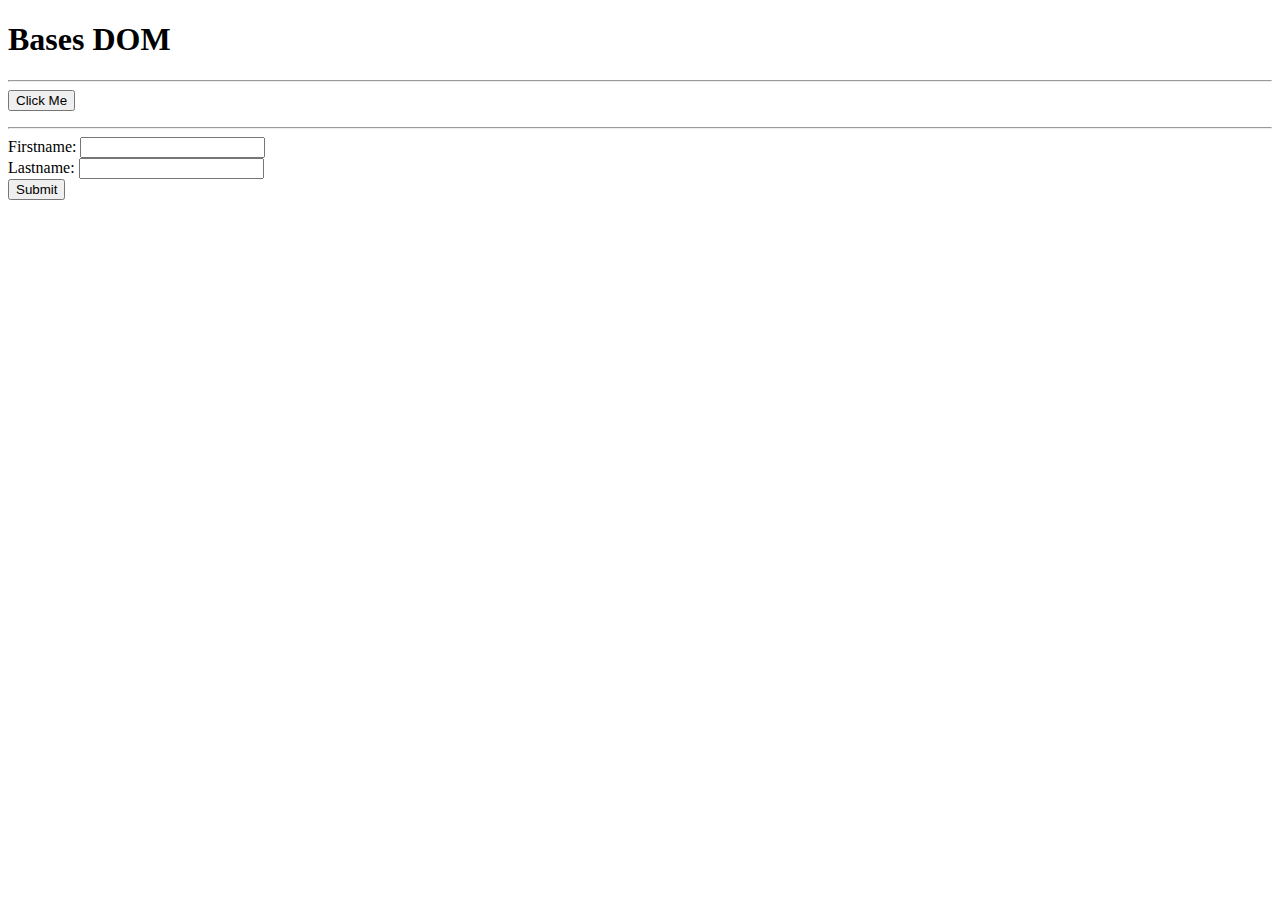
<file: bases_dom/index.html>
<!DOCTYPE html>
<html lang="en">
<head>
    <meta charset="UTF-8">
    <meta name="viewport" content="width=device-width, initial-scale=1.0">
    <title>Bases DOM</title>
    <script defer src="./main.mjs" type="module"></script>
</head>
<body>
    <main>
        <h1>Bases DOM</h1>
        <hr>
        <button>Click Me</button>
        <p id="cet-id"></p>
        <ul id="ma-liste"></ul>
        <hr>
        <form action="#">
            <div>
                <label for="firstname">Firstname: </label>
                <input type="text" id="firstname" name="firstname" required>
            </div>
            <div>
                <label for="lastname">Lastname: </label>
                <input type="text" id="lastname" name="lastname" required>
            </div>
            <div>
                <button>Submit</button>
            </div>
        </form>
    </main>
</body>
</html>
</file>
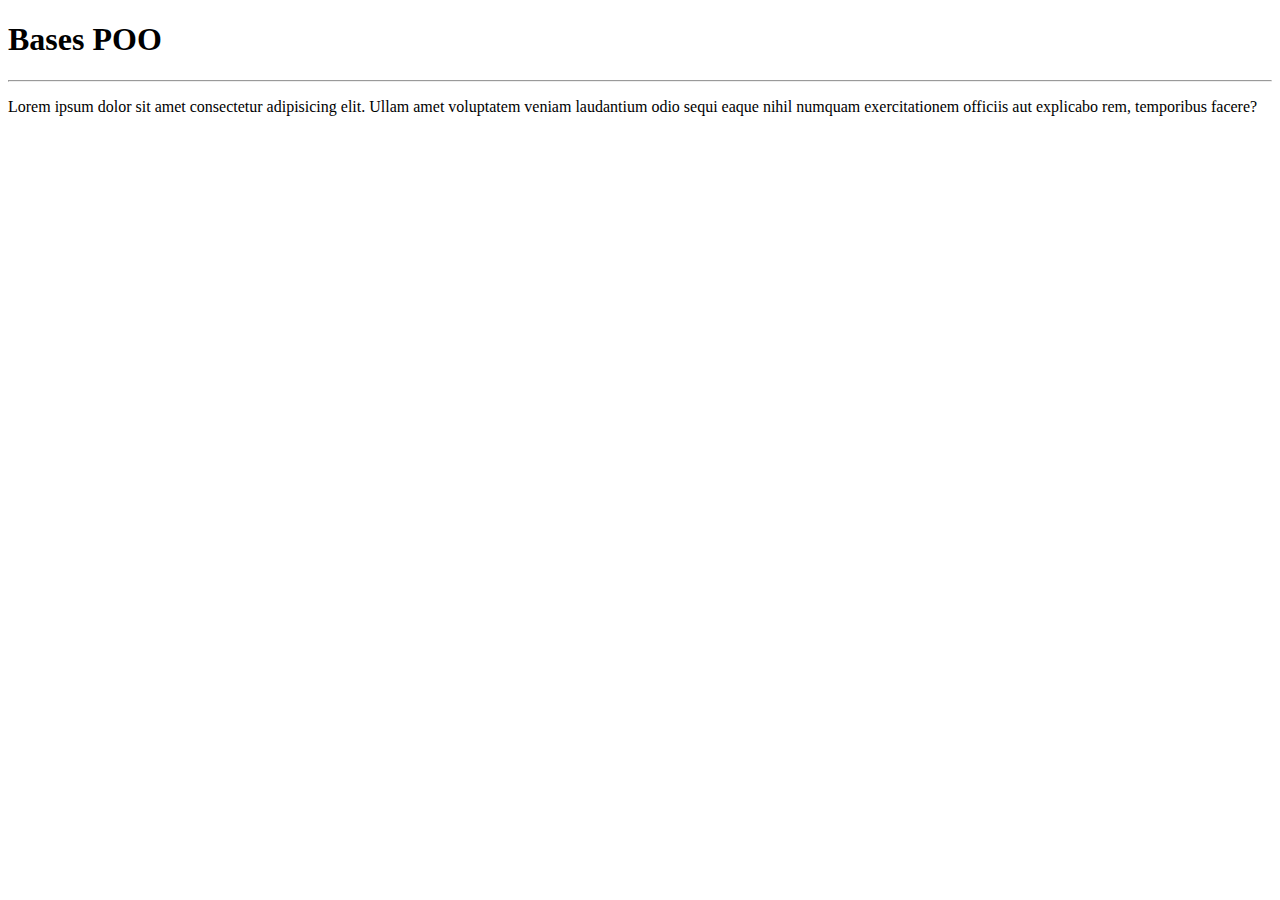
<file: bases_poo_javascript/index.html>
<!DOCTYPE html>
<html lang="en">
<head>
    <meta charset="UTF-8">
    <meta name="viewport" content="width=device-width, initial-scale=1.0">
    <title>Bases POO</title>
    <script defer src="./main.js"></script>
</head>
<body>
    <main>
        <h1>Bases POO</h1>
        <hr>
        <p>
            Lorem ipsum dolor sit amet consectetur adipisicing elit. Ullam amet voluptatem veniam laudantium odio sequi eaque nihil numquam exercitationem officiis aut explicabo rem, temporibus facere?
        </p>
    </main>
</body>
</html>
</file>
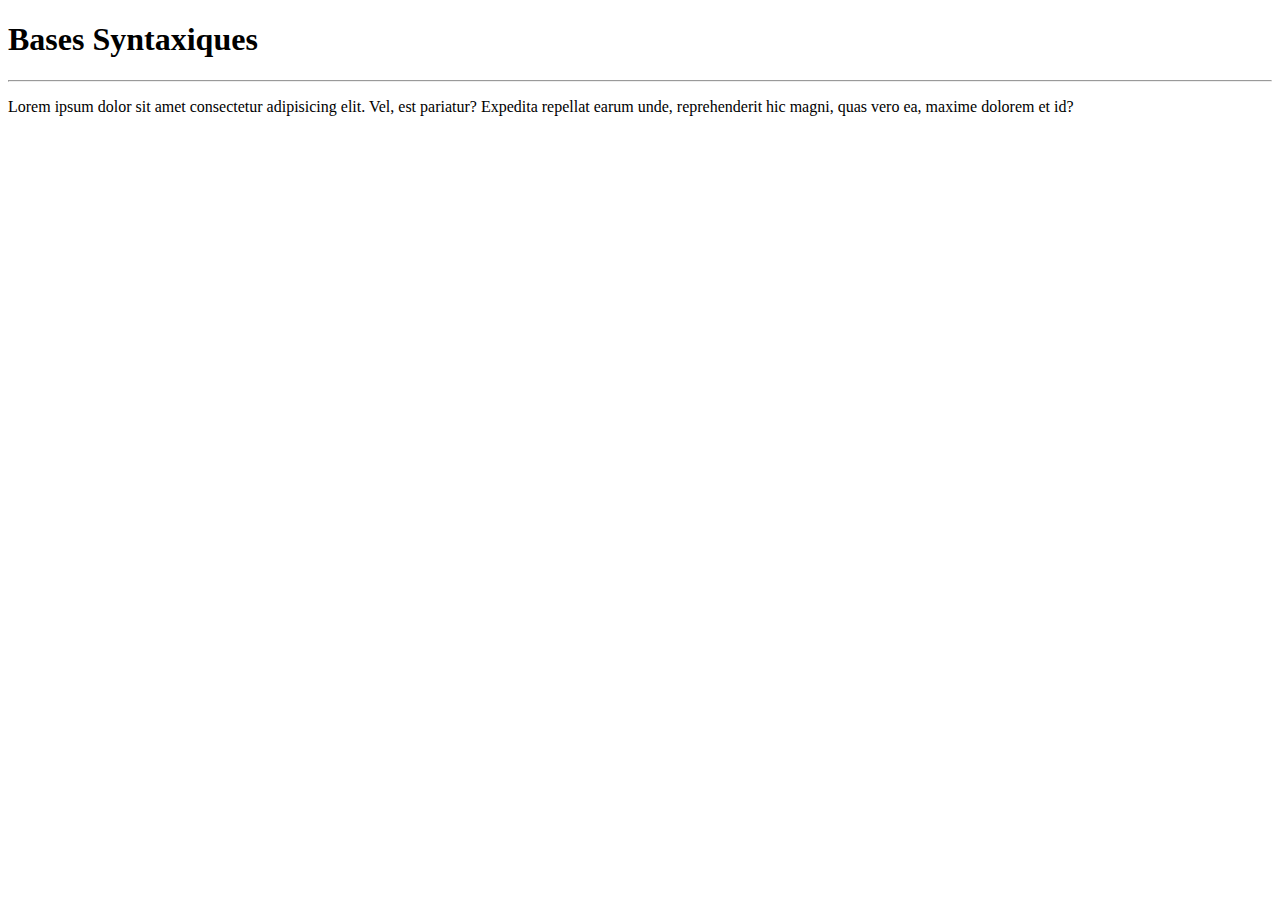
<file: bases_syntaxe/index.html>
<!DOCTYPE html>
<html lang="en">
<head>
    <meta charset="UTF-8">
    <meta name="viewport" content="width=device-width, initial-scale=1.0">
    <title>Bases Syntaxiques</title>
    <script defer src="./main.js"></script>
</head>
<body>
    <main>
        <h1>Bases Syntaxiques</h1>
        <hr>
        <p class="test-p">
            Lorem ipsum dolor sit amet consectetur adipisicing elit. Vel, est pariatur? Expedita repellat earum unde, reprehenderit hic magni, quas vero ea, maxime dolorem et id?
        </p>
    </main>
</body>
</html>
</file>
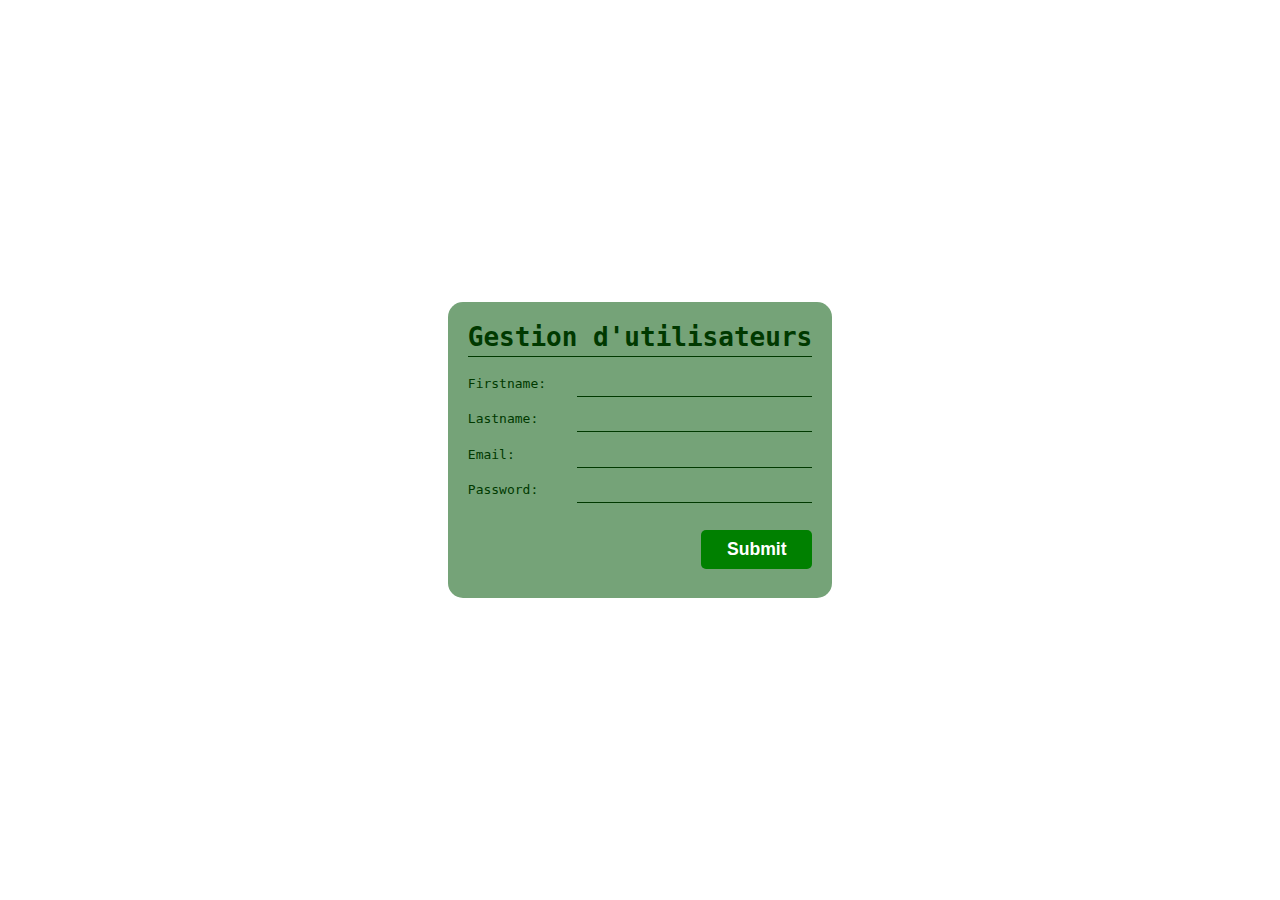
<file: exercices/exercice02/index.html>
<!DOCTYPE html>
<html lang="en">
<head>
    <meta charset="UTF-8">
    <meta name="viewport" content="width=device-width, initial-scale=1.0">
    <title>Exercice B</title>
    <link rel="stylesheet" href="./assets/css/style.css">
    <script type="module" src="./assets/js/main.mjs" defer></script>
</head>
<body>
    <main>
        <form action="#" id="form-users">
            <h1>Gestion d'utilisateurs</h1>
            <div>
                <label for="firstname">Firstname:</label>
                <input type="text" id="firstname" name="firstname" required>
            </div>
            <div>
                <label for="lastname">Lastname:</label>
                <input type="text" id="lastname" name="lastname" required>
            </div>
            <div>
                <label for="email">Email:</label>
                <input type="email" id="email" name="email" required>
            </div>
            <div>
                <label for="password">Password:</label>
                <input type="password" id="password" name="password" required>
            </div>
            <div>
                <span id="nb-users"></span>
                <button>Submit</button>
            </div>
        </form>
    </main>
</body>
</html>
</file>
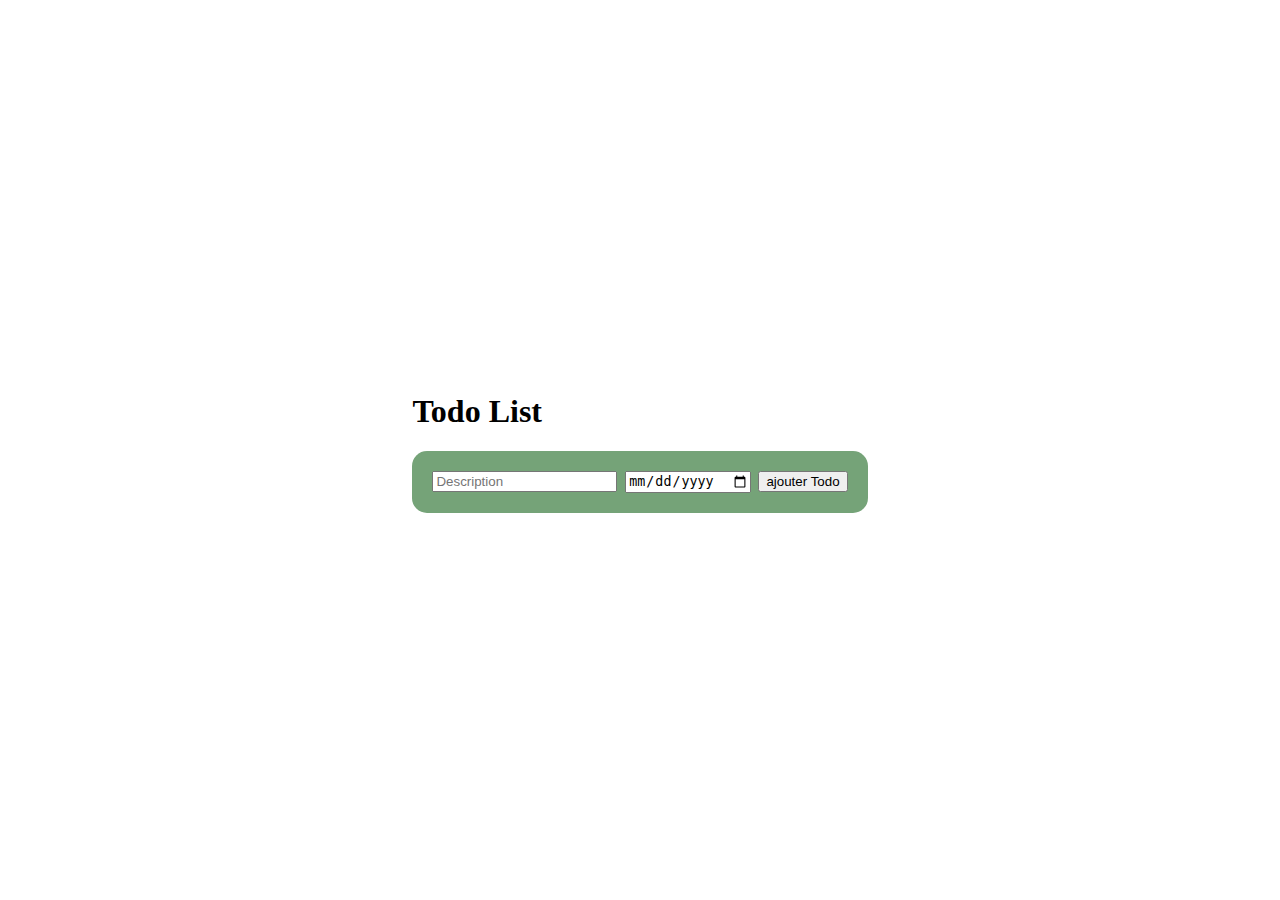
<file: exercices/exercice03/index.html>
<!DOCTYPE html>
<html lang="en">
<head>
    <meta charset="UTF-8">
    <meta name="viewport" content="width=device-width, initial-scale=1.0">
    <title>Exercice B</title>
    <link rel="stylesheet" href="./assets/css/style.css">
    <script type="module" src="./assets/js/main.mjs" defer></script>
</head>
<body>
<main>
    <h1>Todo List</h1>
    <form id="todo-form">
        <input type="text" id="todo-description" placeholder="Description" required>
        <input type="date" id="todo-deadline" required>
        <button type="submit">ajouter Todo</button>
    </form>
    <ul id="todo-list">
    </ul>
</main>
</body>
</html>
</file>
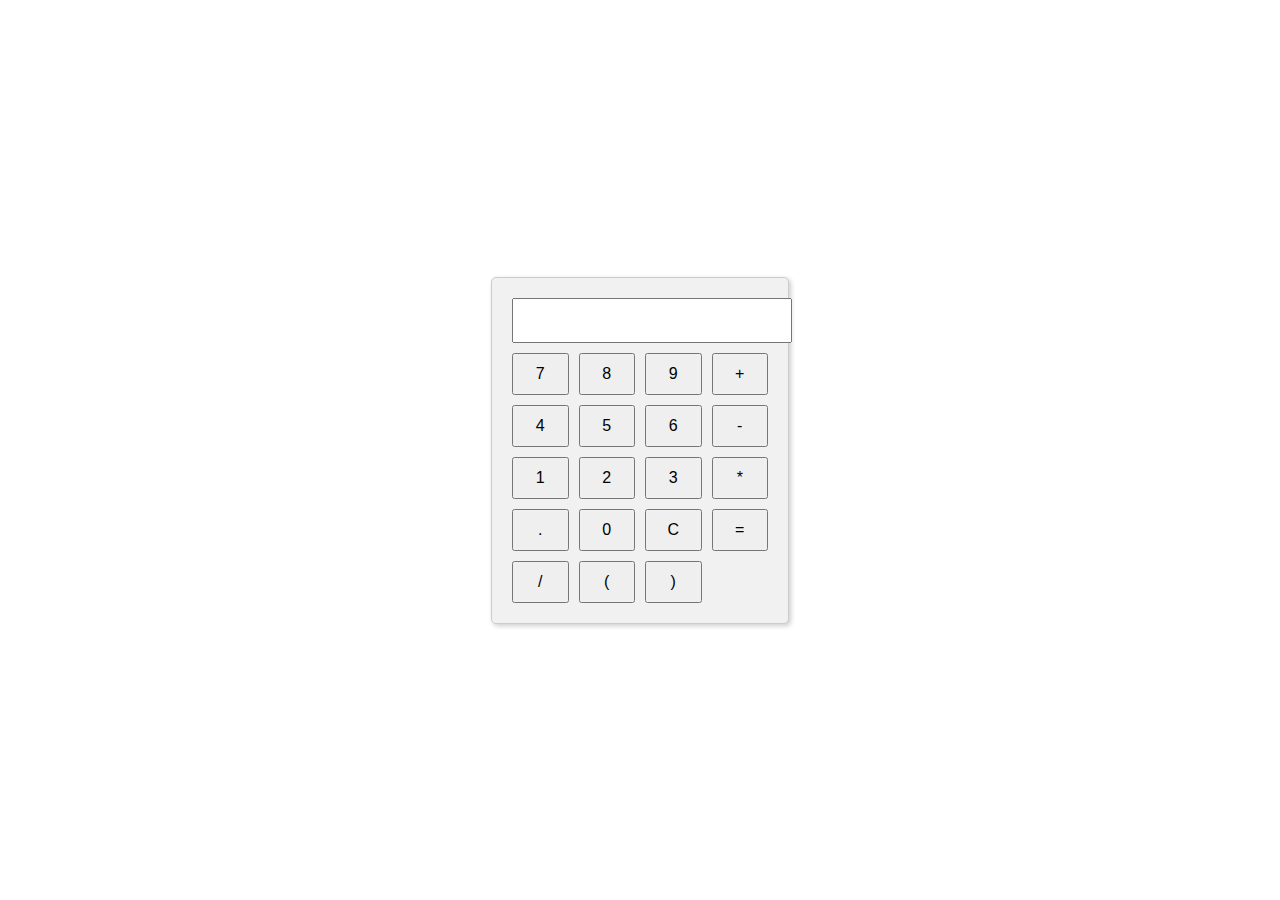
<file: exercices/exercice04/index.html>
<!DOCTYPE html>
<html lang="en">
<head>
    <meta charset="UTF-8">
    <meta name="viewport" content="width=device-width, initial-scale=1.0">
    <link rel="stylesheet" href="./assets/css/style.css">
    <script  src="./assets/js/main.mjs" defer></script>
    <title>Calculatrice</title>
</head>
<body>
<div class="calculator">
    <input type="text" id="display" readonly>
    <div class="buttons">
        <button onclick="appendToDisplay('7')">7</button>
        <button onclick="appendToDisplay('8')">8</button>
        <button onclick="appendToDisplay('9')">9</button>
        <button onclick="appendToDisplay('+')">+</button>
        <button onclick="appendToDisplay('4')">4</button>
        <button onclick="appendToDisplay('5')">5</button>
        <button onclick="appendToDisplay('6')">6</button>
        <button onclick="appendToDisplay('-')">-</button>
        <button onclick="appendToDisplay('1')">1</button>
        <button onclick="appendToDisplay('2')">2</button>
        <button onclick="appendToDisplay('3')">3</button>
        <button onclick="appendToDisplay('*')">*</button>
        <button onclick="appendToDisplay('.')">.</button>
        <button onclick="appendToDisplay('0')">0</button>
        <button onclick="clearDisplay()">C</button>
        <button onclick="calculateResult()">=</button>
        <button onclick="appendToDisplay('/')">/</button>
        <button onclick="appendToDisplay('(')">(</button>
        <button onclick="appendToDisplay(')')">)</button>
    </div>
</div>
<script>

</script>
</body>
</html>
</file>
<file: exercices/exercice02/assets/css/style.css>
:root {
    --text-color-01: rgb(0, 57, 0);
}

body, html {
    margin: 0;
}

body {
    height: 100vh;
    width: 100vw;

    display: flex;
    align-items: center;
    justify-content: center;

    & form {
        background-color: rgb(117, 163, 120);
        padding: 20px;
        border-radius: 15px;
        font-family: monospace;
        color: var(--text-color-01);


        > h1 {
            margin-block: 0 2vh;
            position: relative;

            
        }

        > h1::after {
            position: absolute;
            content: "";
            width: 100%;
            border-bottom: 1px solid var(--text-color-01);
            bottom: -5px;
            left: 0;
        }

        > div {
            margin-block: 1vh;
            display: flex;
            align-items: center;
            gap: 10px;

            > *:last-child {
                margin-left: auto;
            }

            > input {
                background-color: transparent;
                border: none;
                border-bottom: 1px solid var(--text-color-01);
                color: white;
                padding-bottom: 0.5vh;
                font-size: 1.1rem;
                font-family: monospace;
            }

            > input:focus {
                outline: none;
            }

            > button {
                margin-top: 2vh;
                background-color: green;
                padding: 1vh 2vw;
                border: none;
                border-radius: 5px;
                font-size: 1.1rem;
                font-weight: bold;
                color: white;
                transition: transform 200ms linear,
                            background-color 200ms linear;
            }
    
            > button:hover {
                transform: scale(1.05);
                background-color: rgb(14, 166, 14);
                cursor: pointer;
            }
        }

        

    }
}
</file>
<file: exercices/exercice03/assets/css/style.css>
:root {
    --text-color-01: rgb(0, 57, 0);
}

body, html {
    margin: 0;
}

body {
    height: 100vh;
    width: 100vw;

    display: flex;
    align-items: center;
    justify-content: center;

    & form {
        background-color: rgb(117, 163, 120);
        padding: 20px;
        border-radius: 15px;
        font-family: monospace;
        color: var(--text-color-01);


        > h1 {
            margin-block: 0 2vh;
            position: relative;

            
        }

        > h1::after {
            position: absolute;
            content: "";
            width: 100%;
            border-bottom: 1px solid var(--text-color-01);
            bottom: -5px;
            left: 0;
        }

        > div {
            margin-block: 1vh;
            display: flex;
            align-items: center;
            gap: 10px;

            > *:last-child {
                margin-left: auto;
            }

            > input {
                background-color: transparent;
                border: none;
                border-bottom: 1px solid var(--text-color-01);
                color: white;
                padding-bottom: 0.5vh;
                font-size: 1.1rem;
                font-family: monospace;
            }

            > input:focus {
                outline: none;
            }

            > button {
                margin-top: 2vh;
                background-color: green;
                padding: 1vh 2vw;
                border: none;
                border-radius: 5px;
                font-size: 1.1rem;
                font-weight: bold;
                color: white;
                transition: transform 200ms linear,
                            background-color 200ms linear;
            }
    
            > button:hover {
                transform: scale(1.05);
                background-color: rgb(14, 166, 14);
                cursor: pointer;
            }
        }

        

    }
}
</file>
<file: exercices/exercice04/assets/css/style.css>
body {
    display: flex;
    justify-content: center;
    align-items: center;
    height: 100vh;
    margin: 0;
}

.calculator {
    text-align: center;
    background-color: #f1f1f1;
    border: 1px solid #ccc;
    border-radius: 5px;
    padding: 20px;
    box-shadow: 2px 2px 5px rgba(0, 0, 0, 0.2);
}

input {
    width: 100%;
    padding: 10px;
    margin-bottom: 10px;
    font-size: 18px;
}

.buttons {
    display: grid;
    grid-template-columns: repeat(4, 1fr);
    grid-gap: 10px;
}

button {
    padding: 10px;
    font-size: 16px;
    cursor: pointer;
}
</file>
